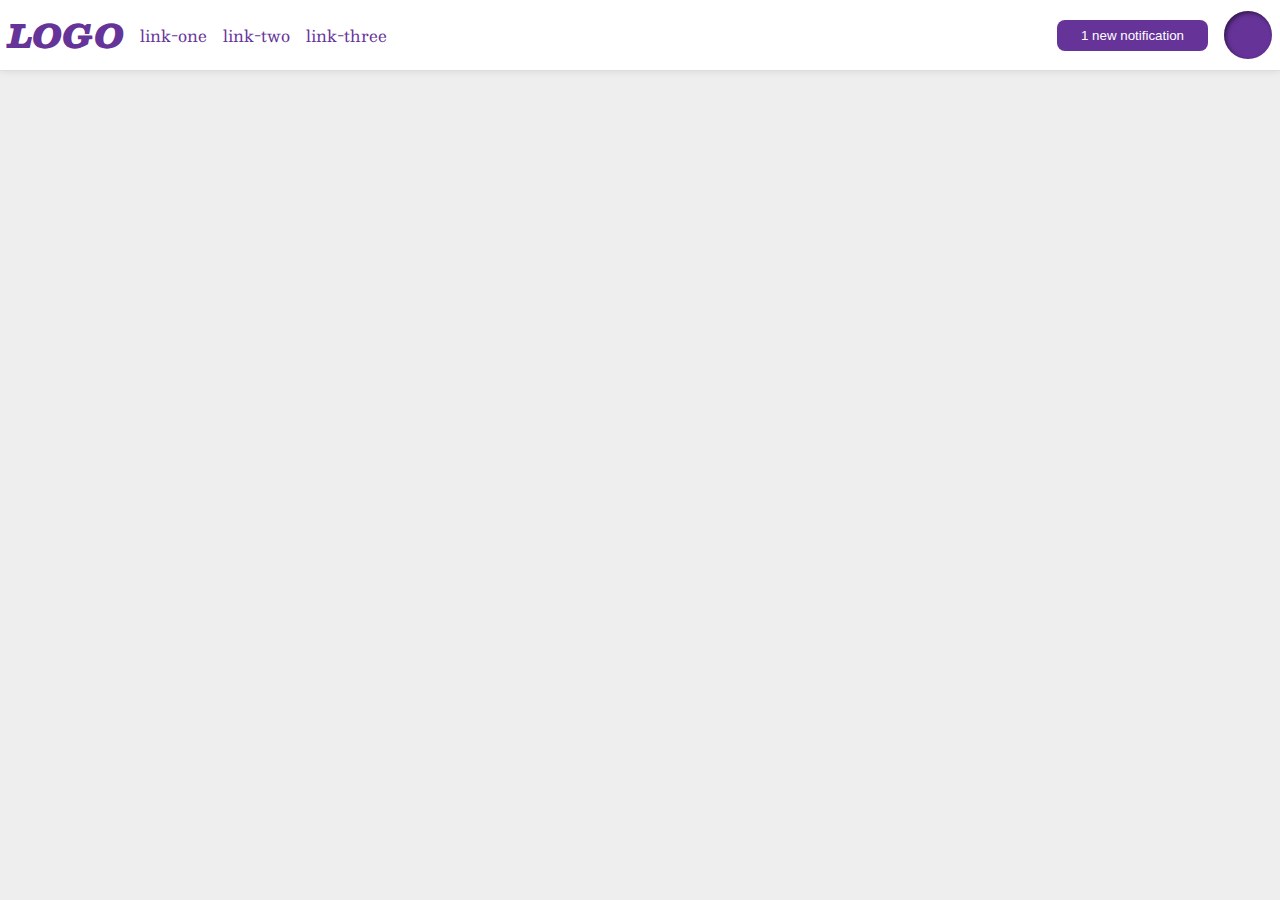
<file: foundations/flex/03-flex-header-2/index.html>
<!DOCTYPE html>
<html lang="en">
  <head>
    <meta charset="UTF-8">
    <meta http-equiv="X-UA-Compatible" content="IE=edge">
    <meta name="viewport" content="width=device-width, initial-scale=1.0">
    <title>Flex Header 2</title>
    <link rel="stylesheet" href="style.css">
  </head>
  <body>
    <div class="header">
      <div class="left">
        <div class="logo">
        LOGO
        </div>
        <ul class="links">
          <li><a href="https://google.com">link-one</a></li>
          <li><a href="https://google.com">link-two</a></li>
          <li><a href="https://google.com">link-three</a></li>
        </ul>
      </div>
      <div class="right">
        <button class="notifications">
        1 new notification
        </button>
        <div class="profile-image"></div>
      
      </div>
    </div>
  </body>
</html>
</file>
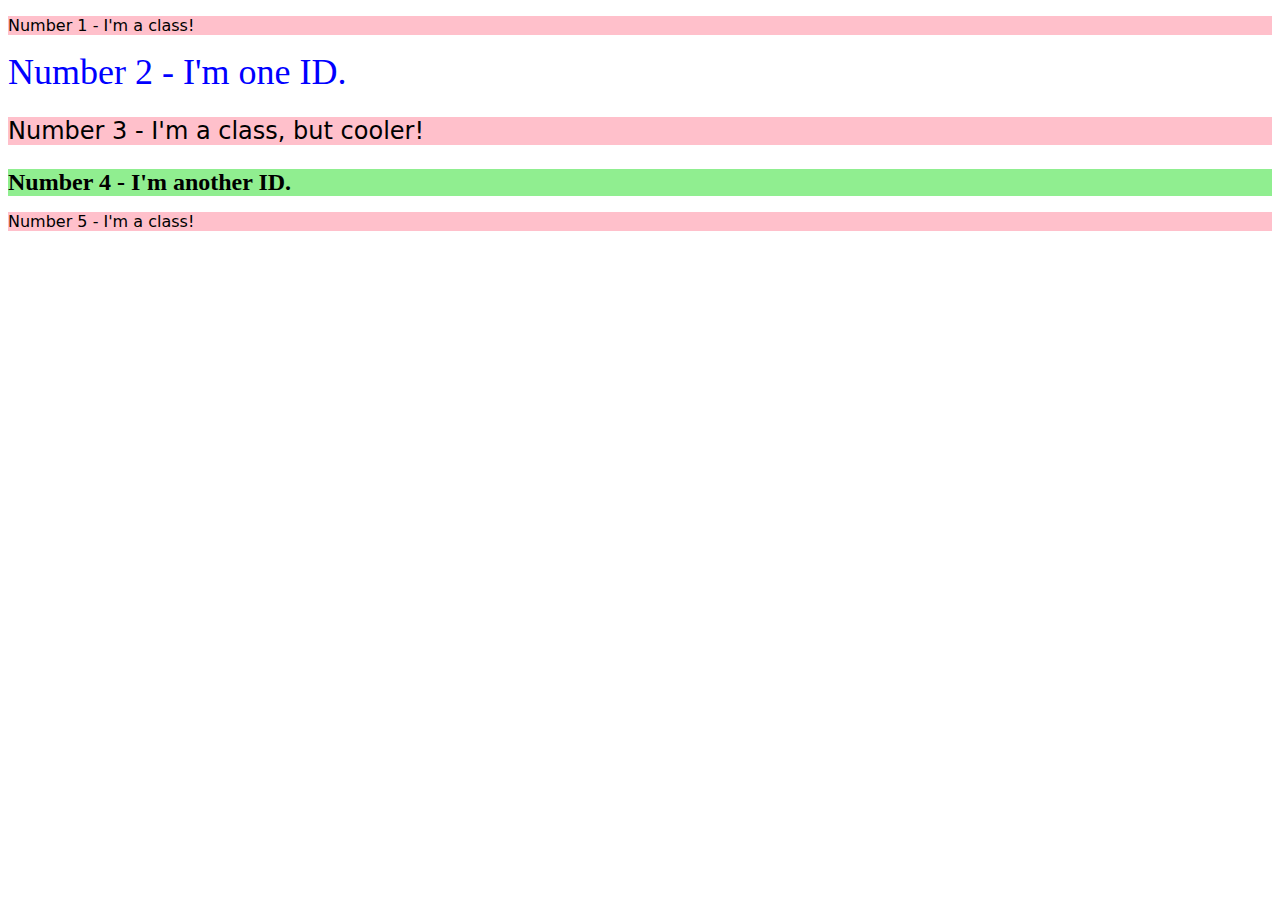
<file: foundations/intro-to-css/02-class-id-selectors/index.html>
<!DOCTYPE html>
<html lang="en">
  <head>
    <meta charset="UTF-8">
    <meta http-equiv="X-UA-Compatible" content="IE=edge">
    <meta name="viewport" content="width=device-width, initial-scale=1.0">
    <title>Class and ID Selectors</title>
    <link rel="stylesheet" href="style.css">
  </head>
  <body>
    <p class="number1">Number 1 - I'm a class!</p>
    <div class="number2">Number 2 - I'm one ID.</div>
    <p class="number3">Number 3 - I'm a class, but cooler!</p>
    <div class="number4">Number 4 - I'm another ID.</div>
    <p class="number5">Number 5 - I'm a class!</p>
  </body>
</html>
</file>
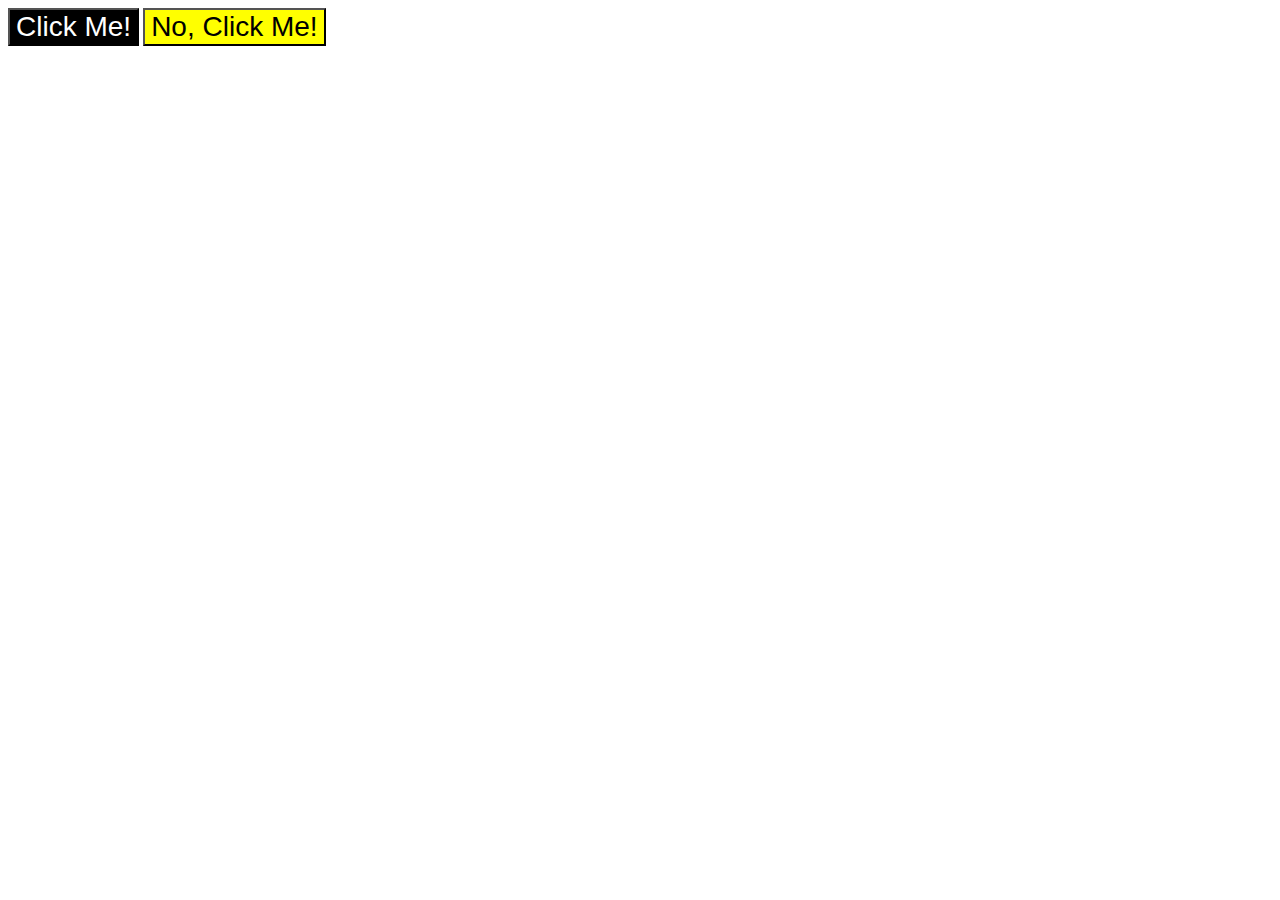
<file: foundations/intro-to-css/03-grouping-selectors/index.html>
<!DOCTYPE html>
<html lang="en">
  <head>
    <meta charset="UTF-8">
    <meta http-equiv="X-UA-Compatible" content="IE=edge">
    <meta name="viewport" content="width=device-width, initial-scale=1.0">
    <title>Grouping Selectors</title>
    <link rel="stylesheet" href="style.css">
  </head>
  <body>
    <button class="yes">Click Me!</button>
    <button class="no">No, Click Me!</button>
  </body>
</html>
</file>
<file: foundations/flex/03-flex-header-2/style.css>
/* this is some magical font-importing.  
you'll learn about it later. */
@import url('https://fonts.googleapis.com/css2?family=Besley:ital,wght@0,400;1,900&display=swap');

body {
  margin: 0;
  background: #eee;
  font-family: Besley, serif;
  
  

}

.header {
  background: white;
  border-bottom: 1px solid #ddd;
  box-shadow: 0 0 8px rgba(0,0,0,.1);
  display: flex;
  justify-content: space-between;
  padding: 8px;
}

.profile-image {
  background: rebeccapurple;
  box-shadow: inset 2px 2px 4px rgba(0,0,0,.5);
  border-radius: 50%;
  width: 48px;
  height: 48px;
  
}

.logo {
  color: rebeccapurple;
  font-size: 32px;
  font-weight: 900;
  font-style: italic;
}

button {
  border: none;
  border-radius: 8px;
  background: rebeccapurple;
  color: white;
  padding: 8px 24px;
  
}

a {
  /* this removes the line under our links */
  text-decoration: none;
  color: rebeccapurple;
}

ul {
  list-style-type: none;
  display: flex;
  margin: 0;
  padding: 0;
  gap: 16px;
}

.left, .right {
  display: flex;
  align-items: center;
  gap: 16px;
}
</file>
<file: foundations/intro-to-css/02-class-id-selectors/style.css>
p {
background-color: pink;
font-family: Verdana, DejaVu Sans , sans-serif;
}

.number2 {
    color: blue;
    font-size: 36px;

}

.number3 {
font-size: 24px;
}

.number4 {
    background-color: lightgreen;
    font-size: 24px;
    font-weight: bold;
}
</file>
<file: foundations/intro-to-css/03-grouping-selectors/style.css>
.yes, .no {
    font-size: 28px;
    font-family: Arial, 'Times New Roman', sans-serif;
}

.yes {
    background-color: black;
    color: white;
}

.no {
    background-color: yellow;
}
</file>
